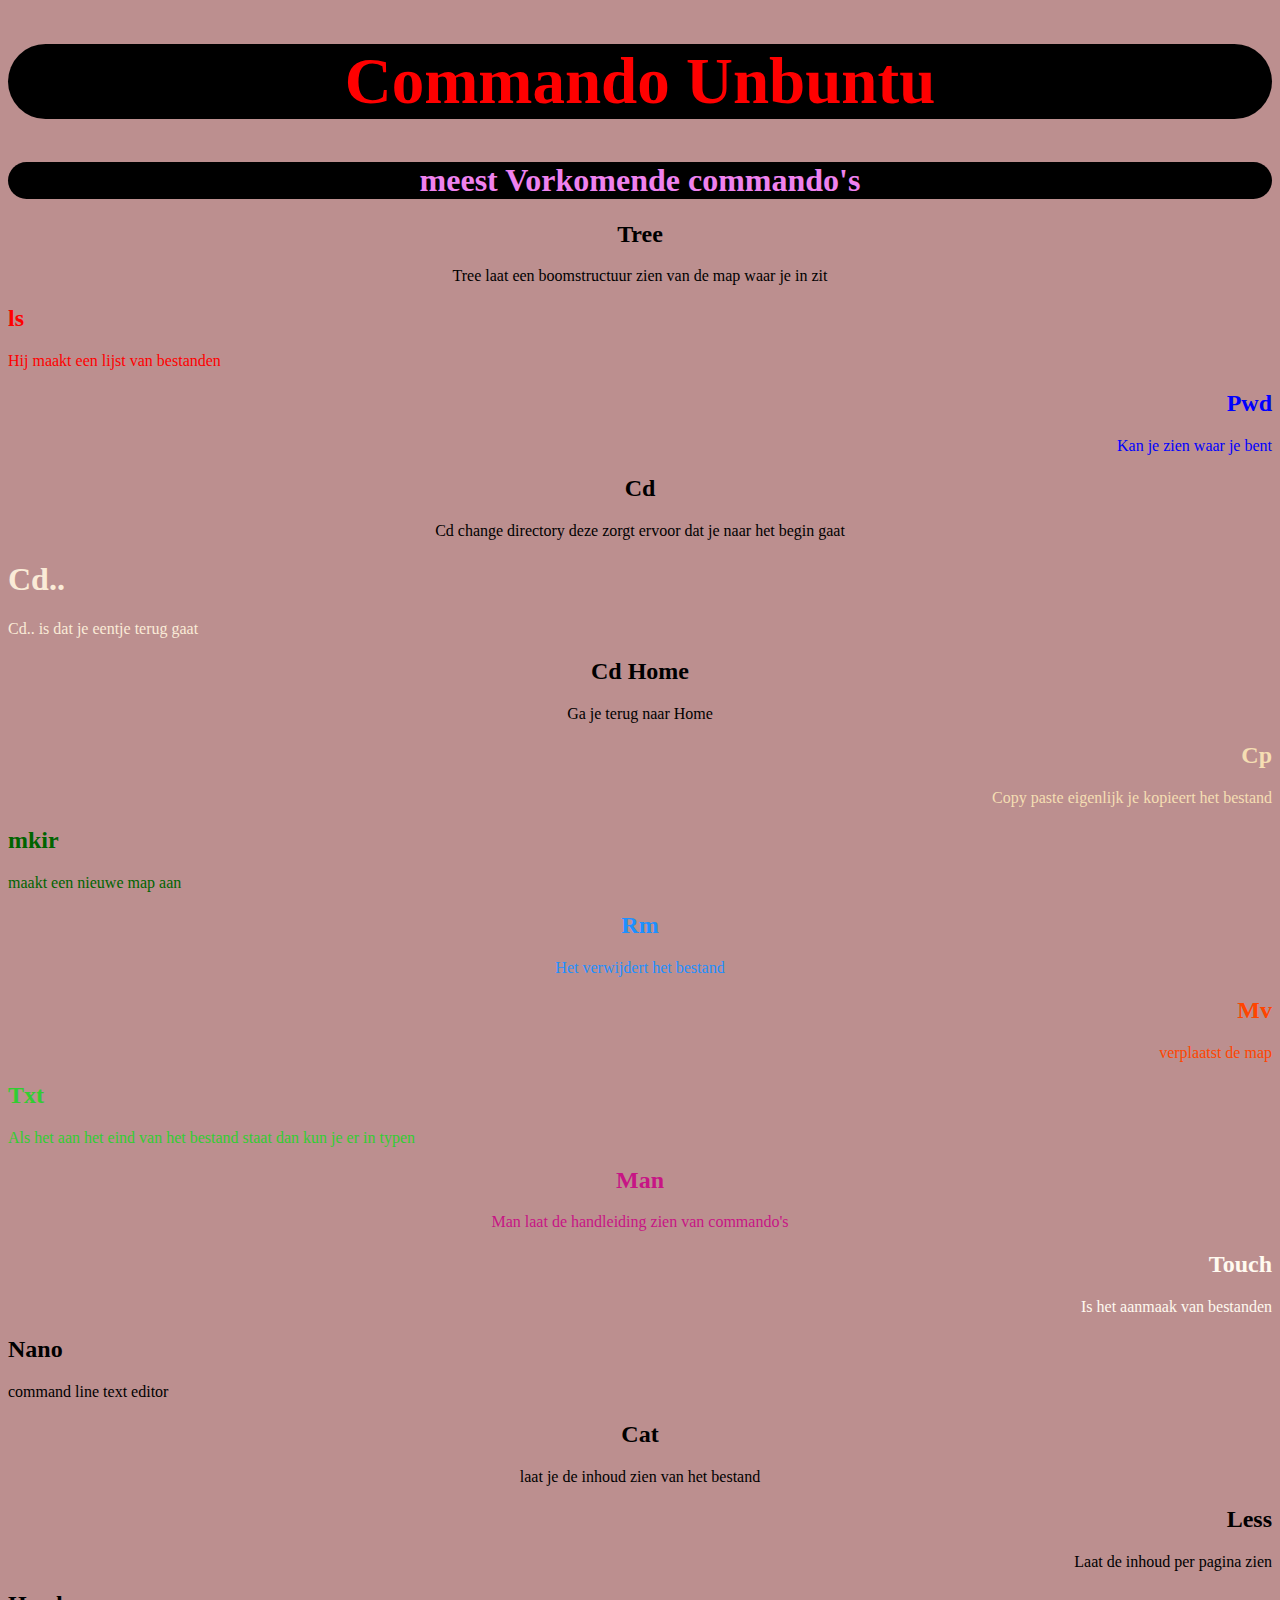
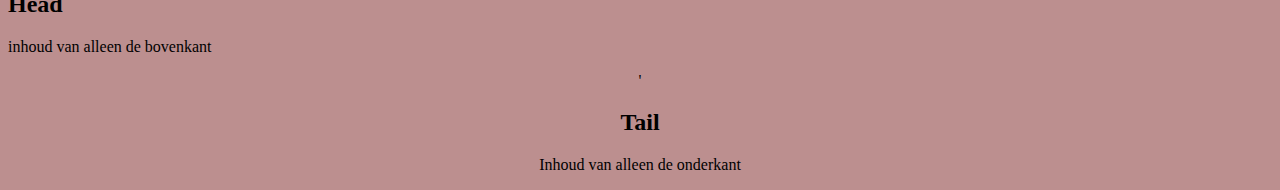
<file: index.html>
<!DOCTYPE html>
<html lang="en">

<head>
    <meta charset="UTF-8">
    <meta name="viewport" content="width=device-width, initial-scale=1.0">
    <link rel="stylesheet" href="linux.css">
    <title>Linux</title>
</head>

<body>
    <h1 class="h1">Commando Unbuntu</h1>
    <h1 class="eerst">meest Vorkomende commando's</h1>

    <section class="class1">
        <h2>Tree</h2>
        <p>Tree laat een boomstructuur zien van de map waar je in zit</p>
    </section>

    <section class="class2">
        <h2>ls</h2>
        <p>Hij maakt een lijst van bestanden</p>
    </section>

    <section class="class3">
        <h2>Pwd</h2>
        <p>Kan je zien waar je bent</p>
    </section>

    <section class="class4">
        <h2>Cd</h2>
        <p>Cd change directory deze zorgt ervoor dat je naar het begin gaat</p>
    </section>



    <section class="class5">
        <h1>Cd..</h1>
        <p> Cd.. is dat je eentje terug gaat</p>
    </section>

    <section class="class6">
        <h2>Cd Home</h2>
        <p>Ga je terug naar Home</p>
    </section>

    <section class="class7">
        <h2>Cp</h2>
        <p>Copy paste eigenlijk je kopieert het bestand</p>
    </section>

    <section class="class8">
        <h2>mkir</h2>
        <p>maakt een nieuwe map aan</p>
    </section>

    <section class="class9">
        <h2>Rm</h2>
        <p>Het verwijdert het bestand</p>
    </section>

    <section class="class10">
        <h2>Mv</h2>
        <p>verplaatst de map</p>
    </section>

    <section class="class11">
        <h2>Txt</h2>
        <p>Als het aan het eind van het bestand staat dan kun je er in typen </p>
    </section>
    <section class="class12">
        <h2>Man</h2>
        <p>Man laat de handleiding zien van commando's</p>
    </section>

    <section class="class13">
        <h2>Touch</h2>
        <p>Is het aanmaak van bestanden</p>
    </section>

    <section class="class14">
        <h2>Nano</h2>
        <p>command line text editor</p>
    </section>

    <section class="class15">
        <h2>Cat</h2>
        <p>laat je de inhoud zien van het bestand</p>
    </section>

    <section class="class16">
        <h2>Less</h2>
        <p>Laat de inhoud per pagina zien</p>
    </section>
    <section class="class17">
        <h2>Head</h2>
        <p>inhoud van alleen de bovenkant</p>
    </section>
    <section class="class18">'
        <h2>Tail</h2>
        <p>Inhoud van alleen de onderkant</p>
    </section>

</body>

</html>
</file>
<file: linux.css>
body {
    background-color:rosybrown;
    text-align: center;
    
}

.h1 {
    color: red;
    font-size: 65px;
    background-color: black;
    border-radius: 50px;
}

.eerst {
    text-align: center;
    color: violet;
    background-color: black;
    border-radius: 50px;
}

.class1 {
  
  color:black;
}
.class2{
    text-align: left;
    color: red  
}

.class3{
 text-align: right;
 color: blue;
}
.class5{
    text-align: left;
    color: antiquewhite;

}
.class6{text-align: center;
}
.class7{text-align: right;
 color: wheat;
}
.class8{
    text-align: left;
    color: darkgreen;
}
.class9{
    text-align: center;
    color: dodgerblue;
    
}
.class10{
    text-align: right;
    color: orangered;
}
.class11{
    text-align: left;
    color: limegreen;

    
}
.class12{
    text-align: center;
    color: mediumvioletred;
    
}
.class13{
    text-align: right;
    color: floralwhite;  
}
.class14{
    text-align: left;
}
.class15{
    text-align: center;
    
}
.class16{
    text-align: right;
}
.class17{text-align:left;
    
}
.class18{text-align: center;

}
</file>
